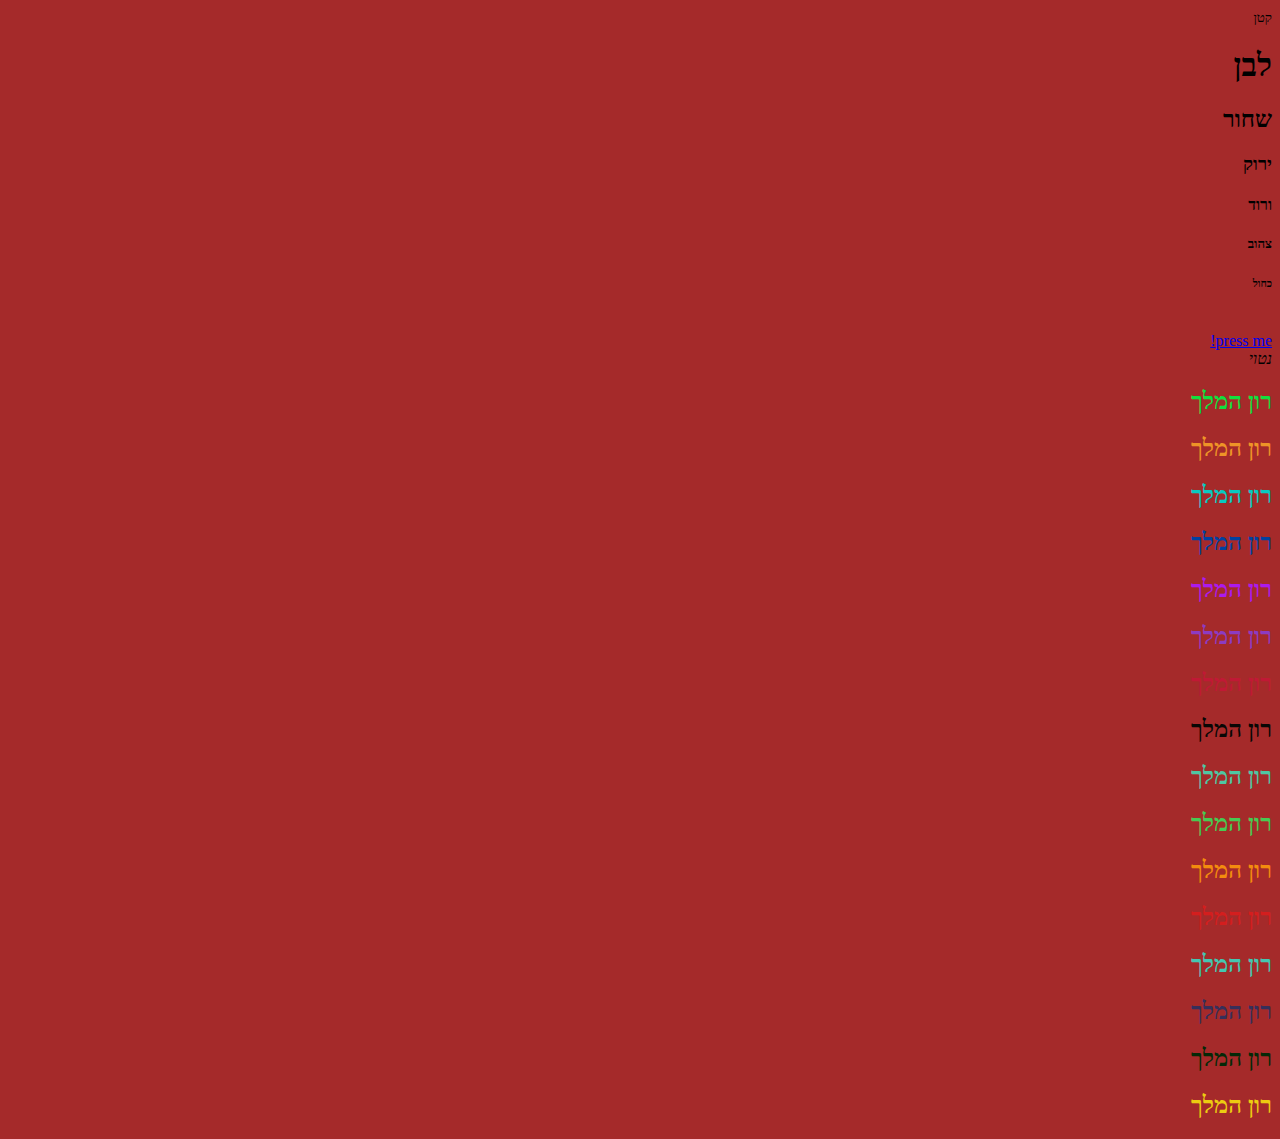
<file: index.html>
<!DOCTYPE html>
<html lang="en">
<head>
    <meta charset="UTF-8">
    <meta name="viewport" content="width=device-width, initial-scale=1.0">
    <title>lesson 5!</title>
    <link rel="stylesheet" href="style.css">
    <link rel="shortcut icon" href="[data-uri]" type="image/x-icon">
</head>
<body dir="rtl">

    <small>קטן</small>
</br>
<h1 >לבן</h1>
<h2 >שחור</h2>
<h3 >ירוק</h3>
<h4 >ורוד</h4>
<h5 >צהוב</h5>
<h6 >כחול</h6>



</br>
<a href="http://www.youtube.com">press me!</a>
</br>
    <i>נטוי</i>
    <h2 id="a1">רון המלך</h2>
    <h2 id="a2">רון המלך</h2>
    <h2 id="a3">רון המלך</h2>
    <h2 id="a4">רון המלך</h2>
    <h2 id="a5">רון המלך</h2>
    <h2 id="a6">רון המלך</h2>
    <h2 id="a7">רון המלך</h2>
    <h2 id="a8">רון המלך</h2>
    <h2 id="a9">רון המלך</h2>
    <h2 id="a10">רון המלך</h2>
    <h2 id="a11">רון המלך</h2>
    <h2 id="a12">רון המלך</h2>
    <h2 id="a13">רון המלך</h2>
    <h2 id="a14">רון המלך</h2>
    <h2 id="a15">רון המלך</h2>
    <h2 id="a16">רון המלך</h2>
    
  
    










</body>
</html>
</file>
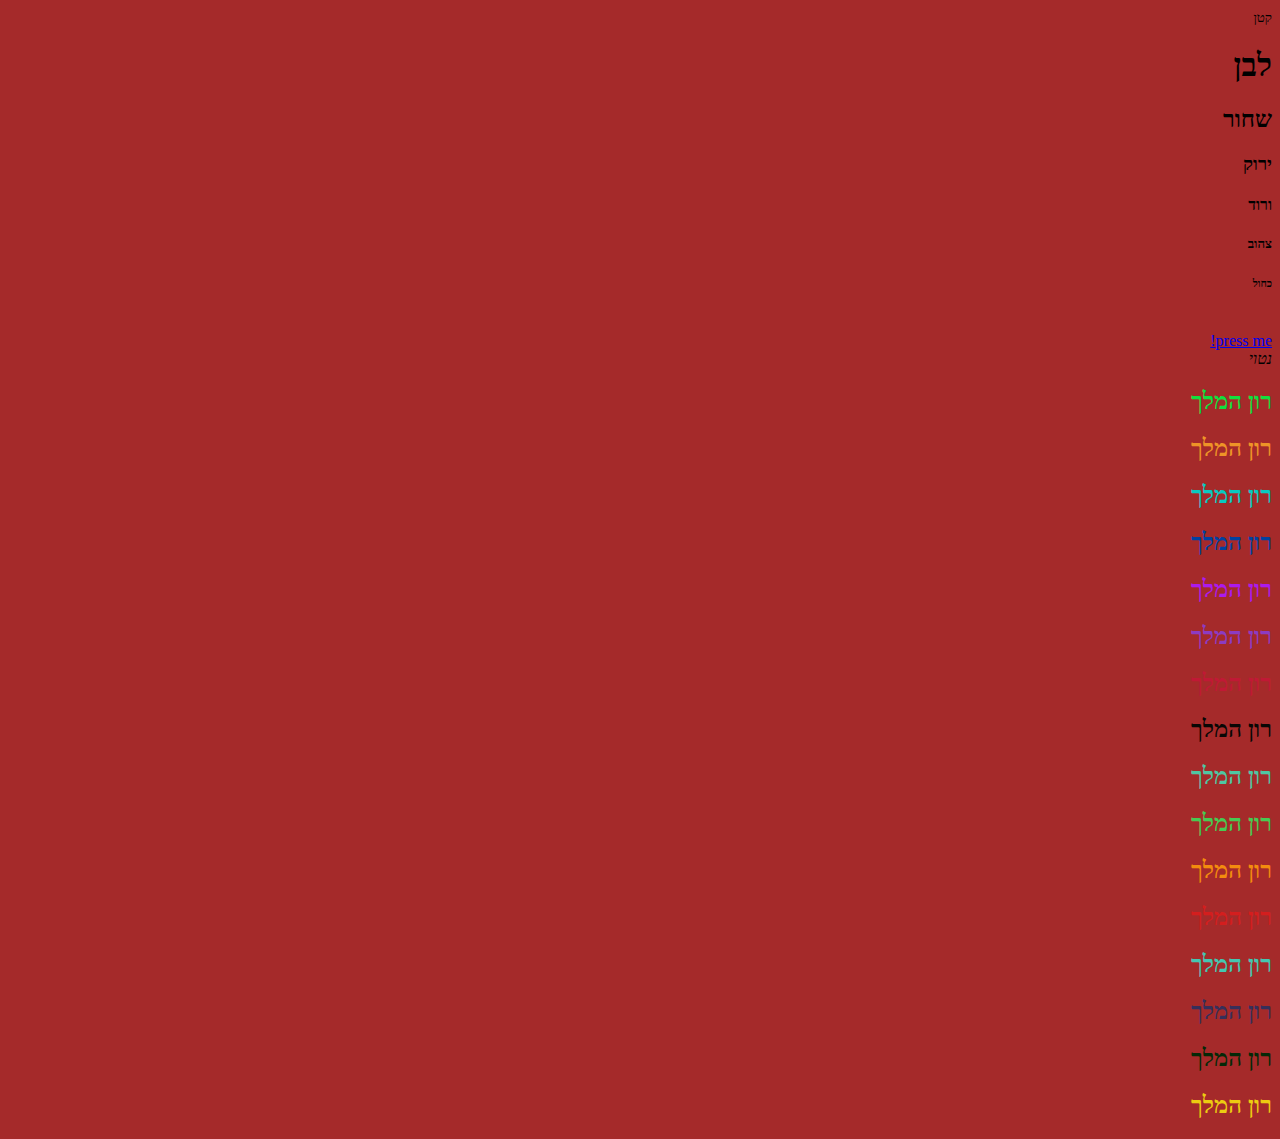
<file: index!5.html>
<!DOCTYPE html>
<html lang="en">
<head>
    <meta charset="UTF-8">
    <meta name="viewport" content="width=device-width, initial-scale=1.0">
    <title>lesson 5!</title>
    <link rel="stylesheet" href="index!5css.css">
    <link rel="shortcut icon" href="[data-uri]" type="image/x-icon">
</head>
<body dir="rtl">

    <small>קטן</small>
</br>
<h1 >לבן</h1>
<h2 >שחור</h2>
<h3 >ירוק</h3>
<h4 >ורוד</h4>
<h5 >צהוב</h5>
<h6 >כחול</h6>



</br>
<a href="http://www.youtube.com">press me!</a>
</br>
    <i>נטוי</i>
    <h2 id="a1">רון המלך</h2>
    <h2 id="a2">רון המלך</h2>
    <h2 id="a3">רון המלך</h2>
    <h2 id="a4">רון המלך</h2>
    <h2 id="a5">רון המלך</h2>
    <h2 id="a6">רון המלך</h2>
    <h2 id="a7">רון המלך</h2>
    <h2 id="a8">רון המלך</h2>
    <h2 id="a9">רון המלך</h2>
    <h2 id="a10">רון המלך</h2>
    <h2 id="a11">רון המלך</h2>
    <h2 id="a12">רון המלך</h2>
    <h2 id="a13">רון המלך</h2>
    <h2 id="a14">רון המלך</h2>
    <h2 id="a15">רון המלך</h2>
    <h2 id="a16">רון המלך</h2>
    
  
    










</body>
</html>
</file>
<file: style.css>
body{
background-color: brown;




h1{
    color: color(rec2020 1 green rgb(18, 18, 165));
}


#a1{
    color: rgb(17, 223, 62);
}
#a2{
    color: rgb(238, 148, 39);
}
#a3{
    color: rgb(8, 202, 193);
}
#a4{
    color: rgb(0, 65, 161);
}
#a5{
    color: rgb(171, 27, 238);
}
#a6{
    color: rgb(140, 59, 194);
}
#a7{
    color: rgb(192, 25, 53);
}
#a8{
    color: rgb(8, 7, 5);
}
#a9{
    color: rgb(78, 199, 163);
}
#a10{
    color: rgb(71, 202, 82);
}
#a11{
    color: rgb(243, 140, 14);
}
#a12{
    color: rgb(212, 30, 30);
}
#a13{
    color: rgb(68, 199, 177);
}
#a14{
    color: rgb(54, 47, 90);
}
#a15{
    color: rgb(4, 41, 7);
}
#a16{
    color: rgb(236, 204, 17);
}


















}
</file>
<file: index!5css.css>
body{
background-color: brown;




h1{
    color: color(rec2020 1 green rgb(18, 18, 165));
}


#a1{
    color: rgb(17, 223, 62);
}
#a2{
    color: rgb(238, 148, 39);
}
#a3{
    color: rgb(8, 202, 193);
}
#a4{
    color: rgb(0, 65, 161);
}
#a5{
    color: rgb(171, 27, 238);
}
#a6{
    color: rgb(140, 59, 194);
}
#a7{
    color: rgb(192, 25, 53);
}
#a8{
    color: rgb(8, 7, 5);
}
#a9{
    color: rgb(78, 199, 163);
}
#a10{
    color: rgb(71, 202, 82);
}
#a11{
    color: rgb(243, 140, 14);
}
#a12{
    color: rgb(212, 30, 30);
}
#a13{
    color: rgb(68, 199, 177);
}
#a14{
    color: rgb(54, 47, 90);
}
#a15{
    color: rgb(4, 41, 7);
}
#a16{
    color: rgb(236, 204, 17);
}


















}
</file>
